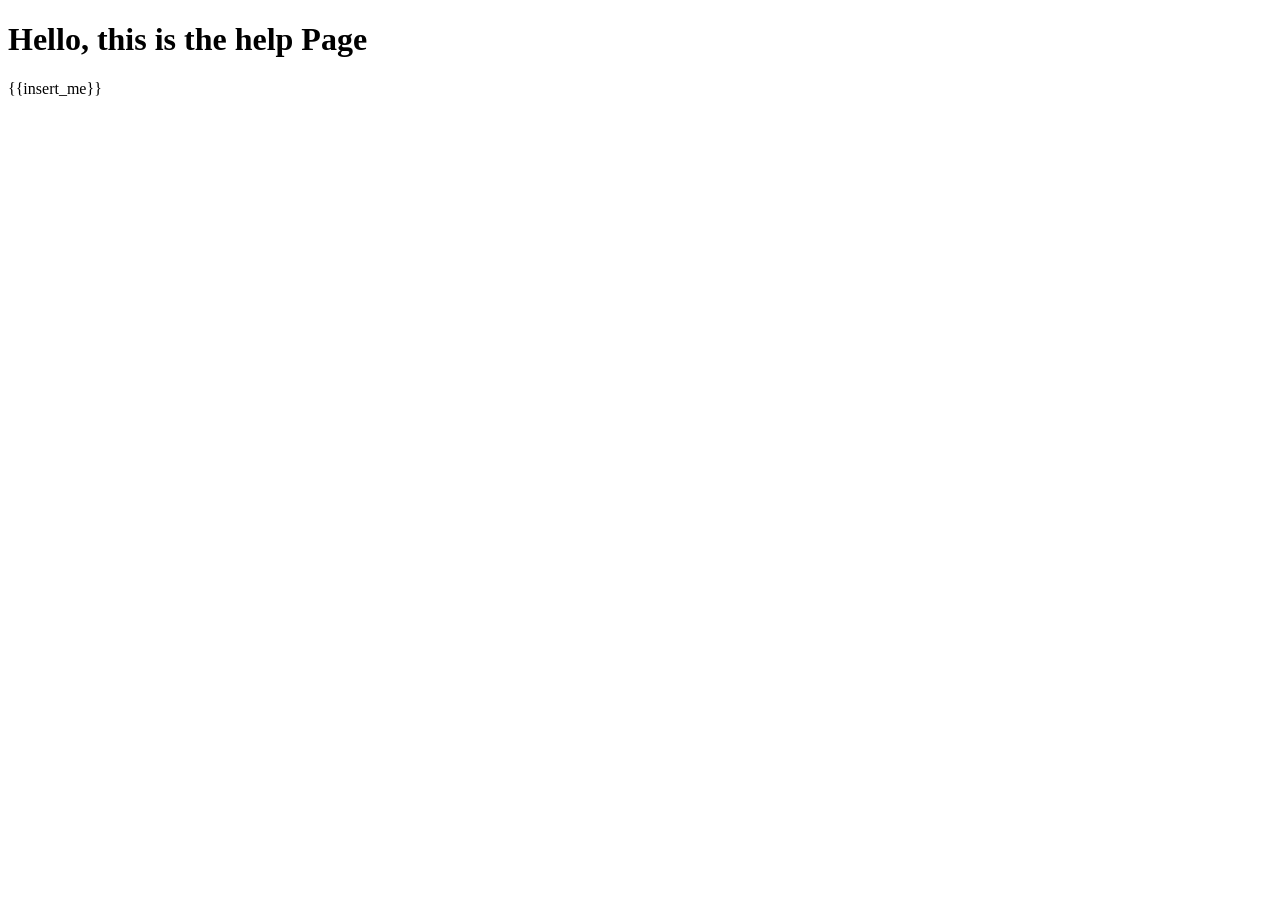
<file: django/second_project/templates/second_app/help.html>
<!DOCTYPE html>

<html>
    <head>
        <meta charset="utf-8">
        <title>Second App</title>
        <body>
            <h1>Hello, this is the help Page</h1>
        {{insert_me}}
        </body>
    </head>


</html>
</file>
